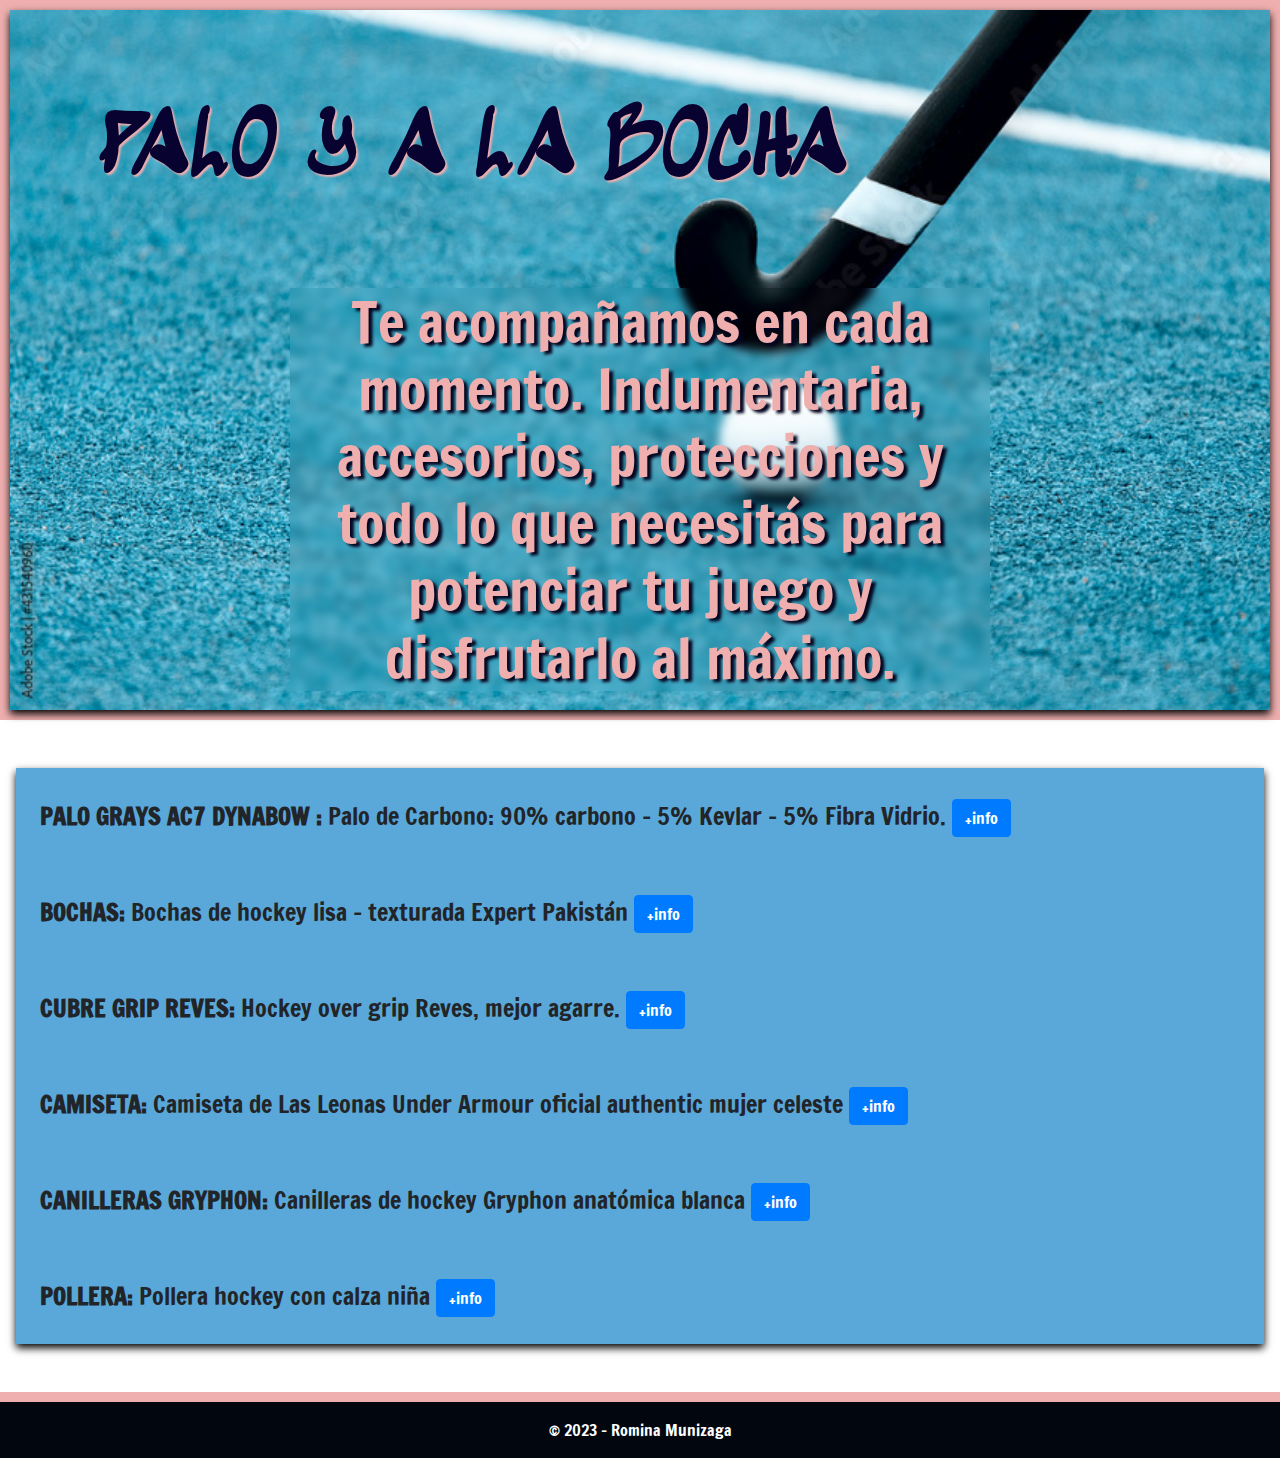
<file: index.html>
<!DOCTYPE html>
<html lang="es">
  <head>
    <meta charset="UTF-8" />
    <meta name="viewport" content="width=device-width, initial-scale=1.0" />
    <title>Palo y a la bocha</title>
    <link
      rel="stylesheet"
      href="https://cdn.jsdelivr.net/npm/bootstrap@4.3.1/dist/css/bootstrap.min.css"
      integrity="sha384-ggOyR0iXCbMQv3Xipma34MD+dH/1fQ784/j6cY/iJTQUOhcWr7x9JvoRxT2MZw1T"
      crossorigin="anonymous"
    />
    <link rel="stylesheet" href="css/style.css" />
  </head>
  <body>
    <header>
      <div class="encabezado">
        <h1>
          PALO Y A LA BOCHA
        </h1>
        <h2>
          Te acompañamos en cada momento. Indumentaria, accesorios, protecciones
          y todo lo que necesitás para potenciar tu juego y disfrutarlo al
          máximo.
          
        </h2>
      </div>
    </header>
    <section class="section-prod">
      <div id="lista-productos"></div>
    </section>
    <script src="script.js"></script>
    <script></script>
  </body>
  <footer>&copy; 2023 - Romina Munizaga</footer>
</html>
</file>
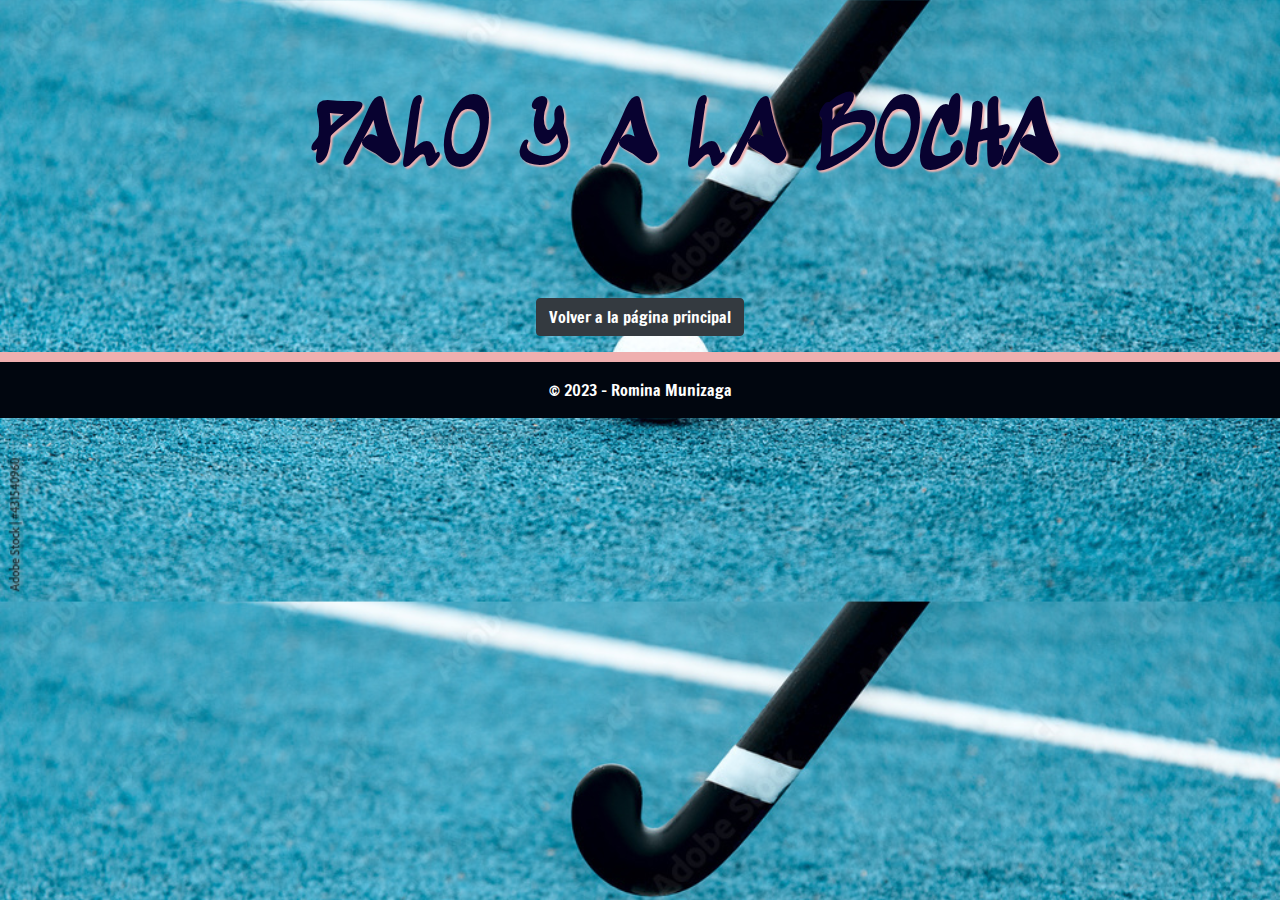
<file: articulos.html>
<!DOCTYPE html>
<html lang="es">
  <head>
    <meta charset="UTF-8" />
    <meta name="viewport" content="width=device-width, initial-scale=1.0" />

    <title>Artículos</title>

    <link
      rel="stylesheet"
      href="https://cdn.jsdelivr.net/npm/bootstrap@4.3.1/dist/css/bootstrap.min.css"
      integrity="sha384-ggOyR0iXCbMQv3Xipma34MD+dH/1fQ784/j6cY/iJTQUOhcWr7x9JvoRxT2MZw1T"
      crossorigin="anonymous"
    />
    <link rel="stylesheet" href="css/style.css" />
  </head>
  <body class="body-detalles">
    <header class="header-detalles">
      <h1>PALO Y A LA BOCHA</h1>
    </header>
    <div id="detalle-producto"></div>
    <div id="estrellas">
      <p></p>
    </div>

    <div class="btn-volver">
      <a href="index.html">
        <button type="button" class="btn btn-dark">
          Volver a la página principal
        </button></a
      >
    </div>

    <script src="scriptArticulos.js"></script>
  </body>
  <footer>&copy; 2023 - Romina Munizaga</footer>
</html>
</file>
<file: css/style.css>
@import url("https://fonts.googleapis.com/css2?family=Black+Han+Sans&family=Francois+One&family=Sedgwick+Ave+Display&family=Tenor+Sans&display=swap");

@import url("https://fonts.googleapis.com/css2?family=Sedgwick+Ave+Display&family=Tenor+Sans&display=swap");

* {
  margin: 0;
  padding: 0;
  box-sizing: border-box;
  font-family: "Francois One", sans-serif;
}
/* index.html */
header {
  border: 10px #efafaf solid;
}
.encabezado {
  background-image: url(../img/fondo1.jpg);
  min-height: 700px;
  background-size: cover;
  box-shadow: 0 4px 8px 0 black;
  justify-content: center;
  align-items: center;
  text-align: center;
}

h1 {
  color: #080230;
  font-size: 5.5em;
  font-family: "Sedgwick Ave Display";
  text-shadow: 2px 2px 2px #efafaf;
  margin-left: 1em;
  padding-top: 1em;
  text-align: left;
}
h2 {
  color: #efafaf;
  text-shadow: 4px 3px 3px rgb(5, 6, 32);
  font-size: 3.5em;
  backdrop-filter: blur(5px);
  margin: 1.5em 5em 1em 5em;
}

/*lista*/

li {
  list-style: none;
  font-size: 1.5em;
  line-height: 4;
}

.section-prod {
  background-color: rgb(90, 168, 217);
  min-height: 200px;
  box-shadow: 0 4px 8px 0 black;
  margin: 3em 0.98em 3em 0.98em;
  padding-left: 1.5em;
}

/*articulos.hmtl*/

.body-detalles {
  background-image: url(../img/fondo1.jpg);
  height: 100%;
  background-size: cover;
  display: flex;
  flex-direction: column;
  justify-content: center;
  align-items: center;
  text-align: center;
}

.card-img-top {
  box-shadow: 0 4px 8px 0 black;
  max-width: 300px;
  margin: auto;
  text-align: center;
  margin: 0.5rem;
}
.precio {
  color: rgb(5, 6, 32);
  text-shadow: 3px 3px 2px #efafaf;
  font-size: 2.5em;
  font-weight: 500;
}

footer {
  width: 100%;
  text-align: center;
  background-color: rgb(1, 6, 15);
  color: white;
  padding: 1rem;
  margin-top: 1rem;
  border-top: 10px #efafaf solid;
}

@media screen and (max-width: 320px) {
  /*index.html*/
  .encabezado {
    box-shadow: 0 4px 8px 0 black;
    min-height: 200px;
  }
  h1 {
    font-size: 2em;
  }
  h2 {
    font-size: 1.03em;
    text-shadow: 2px 2px 2px rgb(5, 6, 32);
    backdrop-filter: blur(5px);
  }
  li {
    font-size: 1.1em;
    font-family: Verdana, Geneva, Tahoma, sans-serif;
    color: rgb(5, 6, 32);
    text-shadow: 2px 1px 1px #efafaf;
    line-height: 1;
  }

  }

@media screen and (max-width: 1024px) {
  .encabezado {
    box-shadow: 0 4px 8px 0 black;
    min-height: 350px;
  }
  h1 {
    font-size: 3em;
    text-align: center;
    margin-left: 0;
  }
  h2 {
    font-size: 1.5em;
    text-shadow: 2px 2px 2px rgb(5, 6, 32);
    backdrop-filter: blur(5px);
    padding: 0;
    margin: 0
    ;
  }
  li {
    font-size: 0.87em;
    font-family: Verdana, Geneva, Tahoma, sans-serif;
    color: rgb(5, 6, 32);
    text-shadow: 2px 1px 1px #efafaf;
    line-height: 2.5em;
  }

  .section-prod {
    margin: 10px;
  }
}

/*articulos.hmtl*/

.header-detalles {
  border: 0;
  }
#detalle-producto {
  font-size: 1.5em;
}
#estrellas {
  font-size: 2em;
  margin-bottom: 2.5em;
}
</file>
